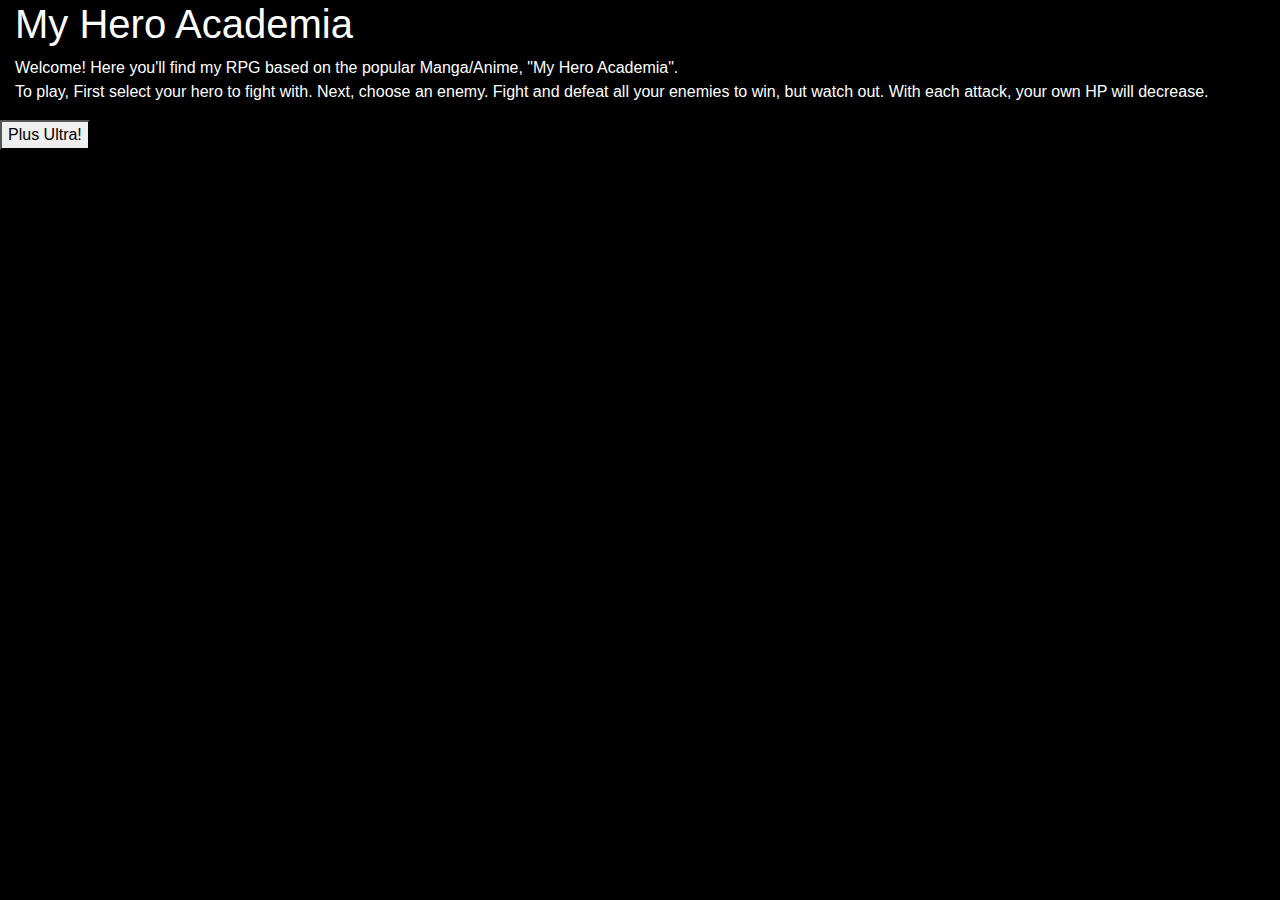
<file: index.html>
<!DOCTYPE html>
<html lang="en">

<head>
    <meta charset="UTF-8">
    <meta name="viewport" content="width=device-width, initial-scale=1.0">
    <meta http-equiv="X-UA-Compatible" content="ie=edge">
    <title>Welcome!</title>

    <link rel="stylesheet" href="https://maxcdn.bootstrapcdn.com/bootstrap/4.0.0/css/bootstrap.min.css" integrity="sha384-Gn5384xqQ1aoWXA+058RXPxPg6fy4IWvTNh0E263XmFcJlSAwiGgFAW/dAiS6JXm"
        crossorigin="anonymous">

    <link rel="stylesheet" href="assets/css/style.css">

    <script src="https://cdnjs.cloudflare.com/ajax/libs/jquery/3.2.1/jquery.min.js"></script>

    <script src="https://stackpath.bootstrapcdn.com/bootstrap/4.3.0/js/bootstrap.min.js" integrity="sha384-7aThvCh9TypR7fIc2HV4O/nFMVCBwyIUKL8XCtKE+8xgCgl/PQGuFsvShjr74PBp"
        crossorigin="anonymous"></script>

    <script src="assets/javascript/index.js"></script>

</head>

<body>

    <div class="container-fluid">
        <div class="row">

            <div class="col-sm-12">
                <h1 class="text">My Hero Academia</h1>
            </div>

            <div class="col-sm-12">
                <p class="text">Welcome! Here you'll find my RPG based on the popular Manga/Anime, "My Hero Academia".
                    <br>To play, First select your hero to fight with. Next, choose an enemy. Fight and defeat all your
                    enemies to win, but watch out. With each attack, your own HP will decrease.</p>
            </div>

            <button id="go">
                Plus Ultra!
            </button>

        </div>
    </div>

</body>

</html>
</file>
<file: assets/css/style.css>
html, body {
    background-color: black;
}

.text {
    color: white;
}
</file>
